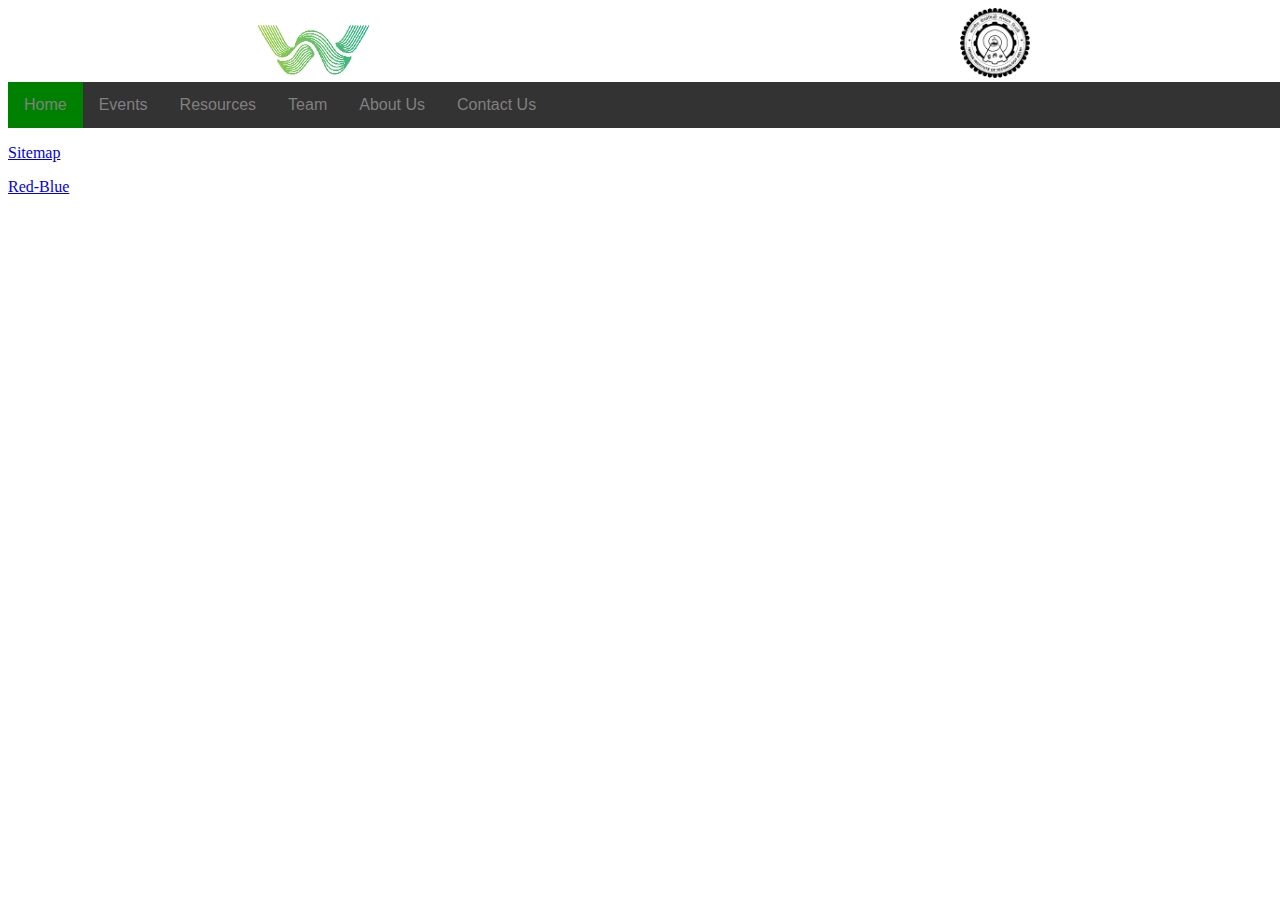
<file: index.html>
<!DOCTYPE html>
<html>
<head>
  <script src="js/search.js"></script>
  <link rel="stylesheet" href="css/navbar.css">
  <link rel="stylesheet" href="css/logo.css">
  <!-- <link rel="stylesheet" href="css/search.css"> -->
	<meta name="description" content="We are happy people" />
	<meta name="keywords" content="wellness, happy, yoga, calm, meditation, relax, IIT, Delhi, IITD" />
	<meta name="author" content="Sarthak">
	<meta name="robots" content="index, follow">
	<meta name="revisit-after" content="1 days">
	<title>Wellness Club - IITD</title>
	<!-- wellness, yoga. meditation -->
</head>
<body>
	<!-- Logos -->
	<div class="logobar">
		<img src="Logo/wc_small.png" class="wc_small">
    <img src="Logo/iitd_300px.png" class="logoiit">
	</div>
	<div class="navbar">
  		<a href="#" id="active">Home</a>
  		<div class="dropdown">
    		<button class="dropbtn">Events</button>
    		<div class="dropdown-content">
      		<a href="Events/Regular_Events.html">Regular Events</a>
      		<a href="Events/Workshops.html">Workshops</a>
      		<a href="Events/Lectures.html">Lectures</a>
      		<a href="Events/IDY18.html">IDY</a>
    		</div>
  		</div>
  		<div class="dropdown">
    		<button class="dropbtn">Resources</button>
    		<div class="dropdown-content">
    	  	<a href="#">Meditation</a>
    	  	<a href="#">Yoga</a>
    		</div>
  		</div>
  		<div class="dropdown">
    		<button class="dropbtn">Team</button>
    		<div class="dropdown-content">
      		<a href="Team/2017/Team.html">Current Team</a>
      		<a href="Team/2016/Team.html">Team 16</a>
    		</div>
  		</div>
  		<a href="About/About.html">About Us</a>
  		<a href="Contact_Us/Contact.html">Contact Us</a>
      <gcse:searchbox-only></gcse:searchbox-only>
	</div>
<a href="Sitemap.jpg"><p>Sitemap</p></a>
<a href="rb.html">Red-Blue</a>
</body>
</html>
</file>
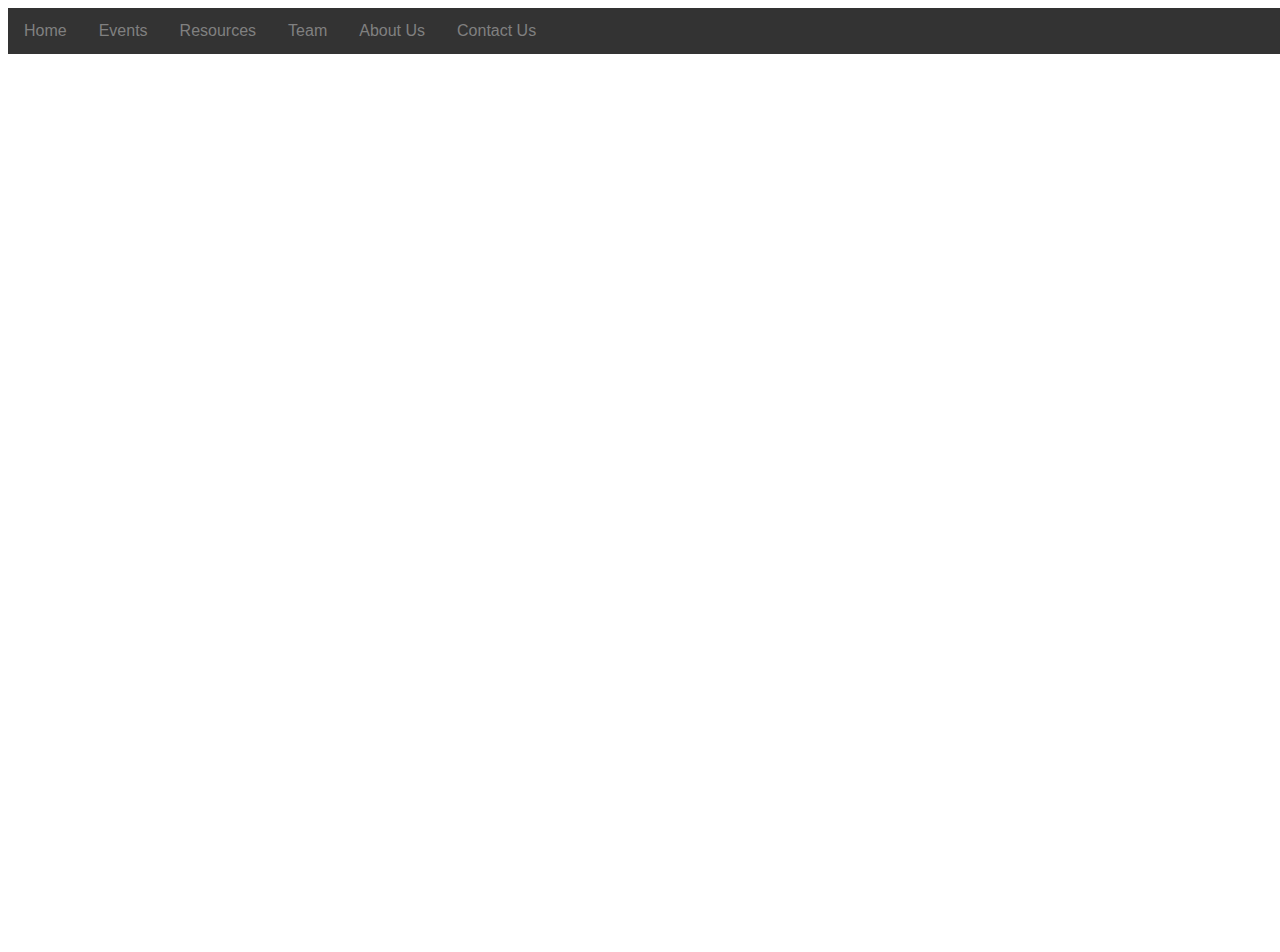
<file: Contact_Us/Contact.html>
<!DOCTYPE html>
<html>
<head>
	<link rel="stylesheet" href="../css/navbar.css">
	<style type="text/css">
		iframe {
			display: block;
			margin-left: auto;
			margin-right: auto;
		}
	</style>
</head>
<body>
	<!-- Logos -->
	<div>
		<!-- Logo Links -->
	</div>
	<div class="navbar">
  		<a href="../index.html">Home</a>
  		<div class="dropdown">
    		<button class="dropbtn">Events</button>
    		<div class="dropdown-content">
      		<a href="../Events/Regular_Events.html">Regular Events</a>
      		<a href="../Events/Workshops.html">Workshops</a>
      		<a href="../Events/Lectures.html">Lectures</a>
      		<a href="../Events/IDY18.html">IDY</a>
    		</div>
  		</div>
  		<div class="dropdown">
    		<button class="dropbtn">Resources</button>
    		<div class="dropdown-content">
    	  	<a href="#">Meditation</a>
    	  	<a href="#">Yoga</a>
    		</div>
  		</div>
  		<div class="dropdown">
    		<button class="dropbtn">Team</button>
    		<div class="dropdown-content">
      		<a href="#">Current Team</a>
      		<a href="../Team/2017/Team.html">Team 17</a>
      		<a href="../Team/2016/Team.html">Team 16</a>
    		</div>
  		</div>
  		<a href="../About/About.html">About Us</a>
  		<a href="#"><style:background:green>Contact Us</style></a>
	</div>
	<iframe src="https://docs.google.com/forms/d/e/1FAIpQLSe8wTrc1G0U1n_3vClT6mRFfWNEoh5JXdvJfgJDbJhMdTZurw/viewform?embedded=true" width="640" height="890" frameborder="0" marginheight="0" marginwidth="0">Loading...</iframe>
</body>
</html>
</file>
<file: css/navbar.css>
/* Navbar container */
.navbar {
  overflow: hidden;
  background-color: #333;
  font-family: Arial;
  /*display: block;*/
  margin-left: 0px;
  margin-right: 0px;
  width: 1536px;
}

 /*Links inside the navbar */
.navbar a {
  float: left;
  font-size: 16px;
  color: gray;
  text-align: center;
  padding: 14px 16px;
  text-decoration: none;
}

.gsst_a {
  background-color: white !important;
  font-size: 4px !important;
  padding: 0px 0px !important;
  /*margin-top: -1px !important;*/
  position: absolute !important;
  bottom: -11px !important;
  right: 12px;
}

.navbar div div form table  {
  float: right;
  font-size: 16 px;
  color: gray;
  text-align: center;
  /*padding: 0px 16px;*/
  text-decoration: none;
  width: 3%;5
  height: 80%;
}

/* The dropdown container */
.dropdown {
  float: left;
  overflow: hidden;
}

/* Dropdown button */
.dropdown .dropbtn {
  font-size: 16px; 
  border: none;
  outline: none;
  color: gray;
  padding: 14px 16px;
  background-color: inherit;
  font-family: inherit; /* Important for vertical align on mobile phones */
  margin: 0; /* Important for vertical align on mobile phones */
}

/* Add a light green background color to navbar links on hover */
.navbar a:hover, .dropdown:hover .dropbtn {
  background-color: lightblue;
}

/* Dropdown content (hidden by default) */
.dropdown-content {
  display: none;
  position: absolute;
  background-color: #f9f9f9;
  min-width: 160px;
  box-shadow: 0px 8px 16px 0px rgba(0,0,0,0.2);
  z-index: 1;
}

/* Links inside the dropdown */
.dropdown-content a {
  float: none;
  color: black;
  padding: 12px 16px;
  text-decoration: none;
  display: block;
  text-align: left;
}

/* Add a grey background color to dropdown links on hover */
.dropdown-content a:hover {
  background-color: #ddd;
}

/* Show the dropdown menu on hover */
.dropdown:hover .dropdown-content {
  display: block;
}

#active {
  background-color: green;
}

.logobar {
	width: 1536;
}
</file>
<file: css/logo.css>
.wc_small	{
	height: 9%;
	width: 9%;
	margin-left: 19.8%;
}

.logoiit	{
	height: 70px;.
	width: 70px;
	margin-left: 46.2%;
}
</file>
<file: css/search.css>
input.gsc-input {
    border-color: #004220;
	width:10px;  
  }
  input.gsc-search-button {
    border-color: #004220;
    background-color: #004220;
	width:10px;
  }

  gsc-search-box table {
 width: 100px;
}
</file>
